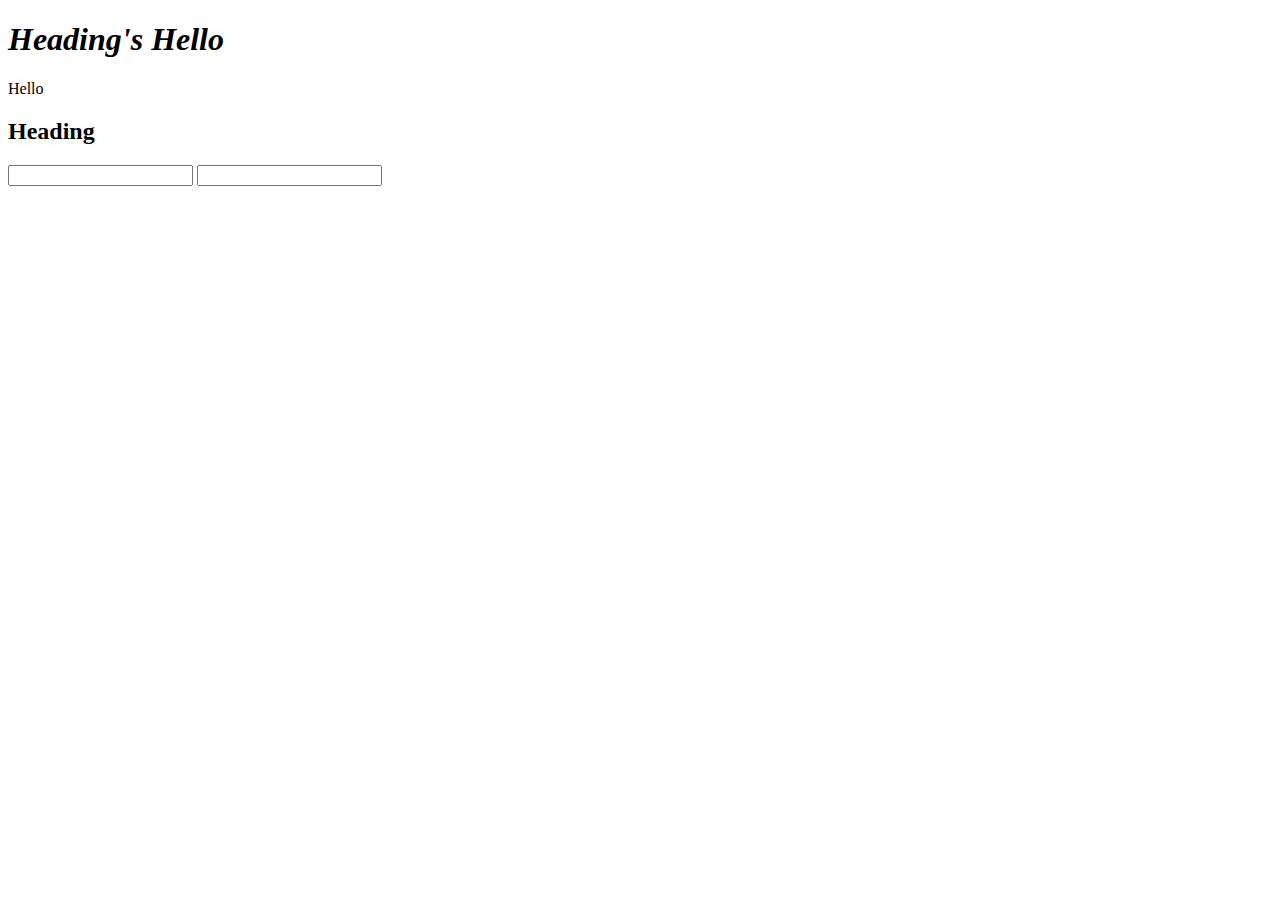
<file: DOM/DOM-Exercises/Demo/index.html>
<!DOCTYPE html>
<html lang="en">

<head>
    <meta charset="UTF-8">
    <meta name="viewport" content="width=device-width, initial-scale=1.0">
    <script src="solution.js"></script>
    <title>Document</title>
</head>

<body>
    <section class="main">
        
        <p>Hello</p>
        <h2>Heading</h2>
        <input type="text">
        <input type="password">
        
    </section>
</body>

</html>
</file>
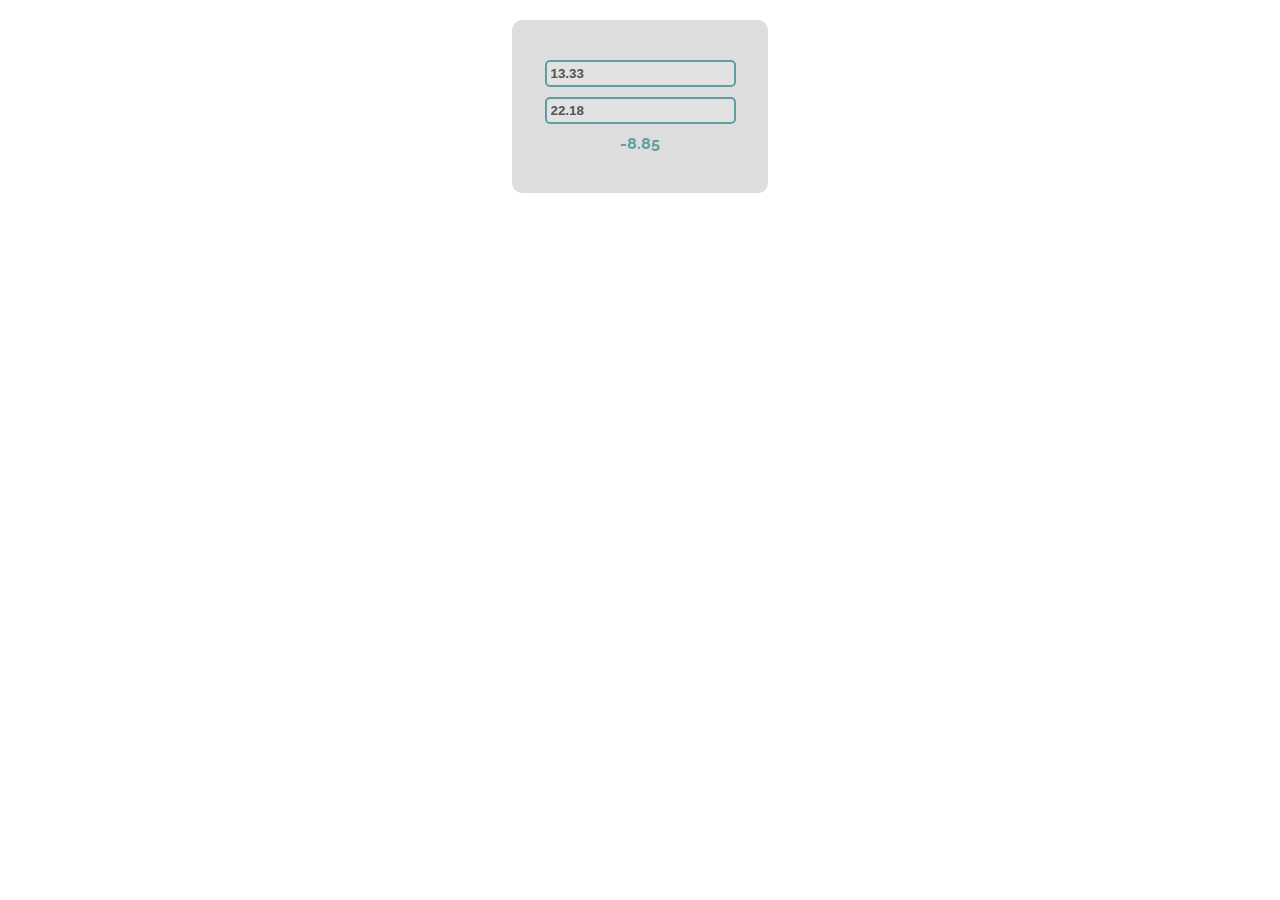
<file: DOM_Manipulations/DOM-Manipulations-Exercise/01. Subtraction/index.html>
<!--Problems for in-class lab for the “JavaScript Advanced” course @ SoftUni.
Submit your solutions in the SoftUni judge system at https://judge.softuni.bg/Contests/1550/Exercise-DOM-Manipulations -->


<!DOCTYPE html>
<html lang="en">

<head>
    <meta charset="UTF-8">
    <title>Subtraction</title>
    <link rel="stylesheet" href="index.css">
</head>

<body>
    <div id="wrapper">
        <input type="text" id="firstNumber" value="13.33" disabled>
        <input type="text" id="secondNumber" value="22.18" disabled>

        <div id="result"></div>
    </div>
    <script src="subtract.js"></script>
    <script>
        window.onload = function () {
            subtract();
        }
    </script>
</body>

</html>
</file>
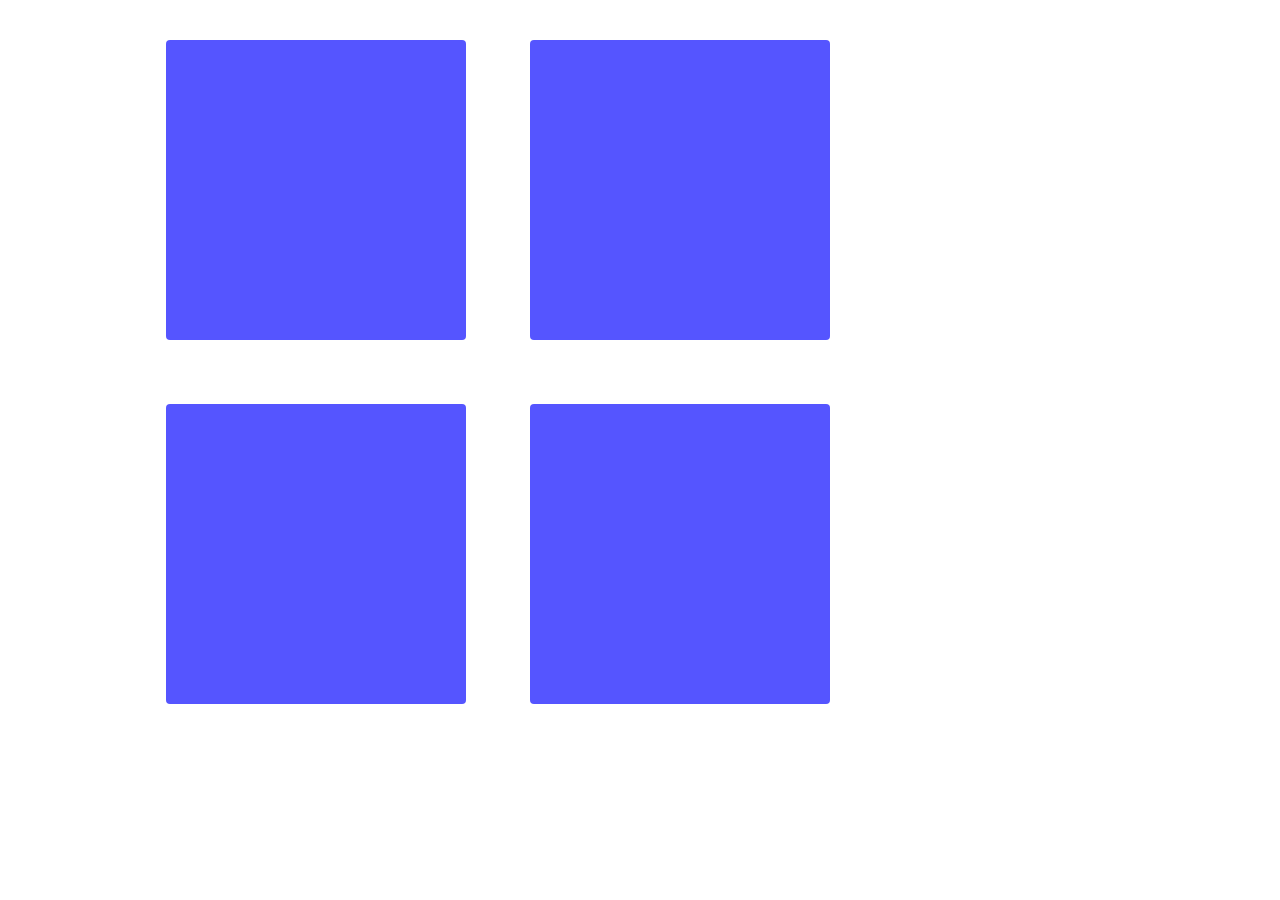
<file: DOM_Manipulations/DOM-Manipulations-Exercise/04. Sections/index.html>
<!--Problems for in-class lab for the “JavaScript Advanced” course @ SoftUni.
Submit your solutions in the SoftUni judge system at https://judge.softuni.bg/Contests/1550/Exercise-DOM-Manipulations -->

<!DOCTYPE html>
<html lang="en">

<head>
    <meta charset="UTF-8">
    <title>Sections</title>
    <link rel="stylesheet" href="style.css">
    <script src="script.js"></script>
</head>
<body onload="create(['Section 1', 'Section 2', 'Section 3', 'Section 4']);">
    <div id="content">
    </div>
</body>

</html>
</file>
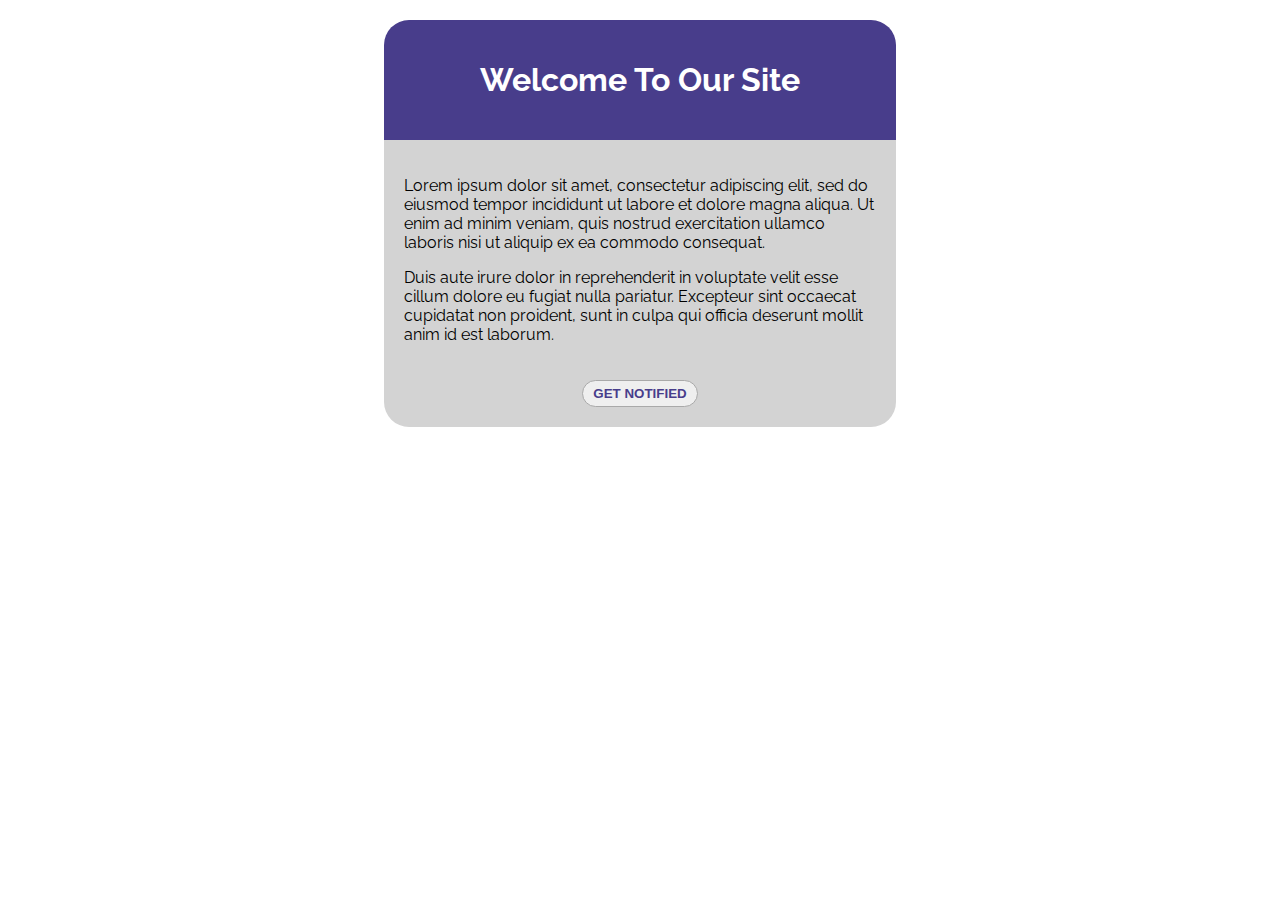
<file: DOM_Manipulations/DOM-Manipulations-Exercise/05. Notification/index.html>
<!--Problems for in-class lab for the “JavaScript Advanced” course @ SoftUni.
Submit your solutions in the SoftUni judge system at https://judge.softuni.bg/Contests/1550/Exercise-DOM-Manipulations -->

<!DOCTYPE html>
<html lang="en">

<head>
    <meta charset="UTF-8">
    <title>Notification</title>
    <link rel="stylesheet" href="styles.css">
    <script src="scripts.js"></script>
</head>

<body>
    <div id="container">
        <header class="header">
            <h1>Welcome to our site</h1>
        </header>
        <div id="content">
            <article class="post">
                <p>Lorem ipsum dolor sit amet, consectetur adipiscing elit, sed do eiusmod tempor incididunt ut labore
                    et
                    dolore magna aliqua. Ut enim ad minim veniam, quis nostrud exercitation ullamco laboris nisi ut
                    aliquip
                    ex ea commodo consequat.</p>
                <p>Duis aute irure dolor in reprehenderit in voluptate velit esse cillum dolore eu fugiat nulla
                    pariatur.
                    Excepteur sint occaecat cupidatat non proident, sunt in culpa qui officia deserunt mollit anim id
                    est
                    laborum.</p>
            </article>
            <button onclick="notify('Something happened!')">Get notified</button>
        </div>
        <div id="notification"></div>
    </div>
</body>

</html>
</file>
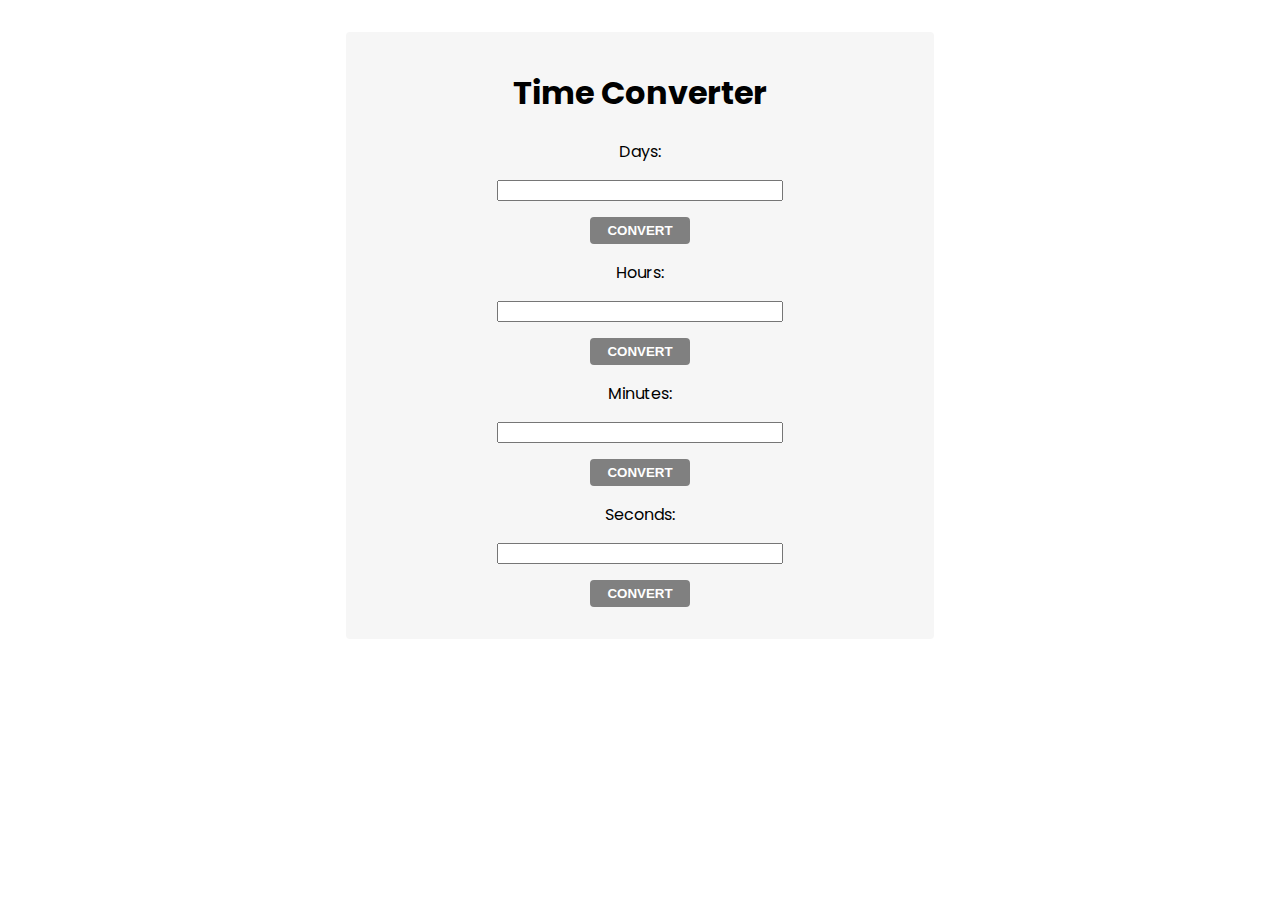
<file: DOM_Manipulations/DOM-Manipulations-Exercise/06. Time-Converter/index.html>
<!--Problems for in-class lab for the “JavaScript Advanced” course @ SoftUni.
Submit your solutions in the SoftUni judge system at https://judge.softuni.bg/Contests/1550/Exercise-DOM-Manipulations -->

<!DOCTYPE html>
<html lang="en">

<head>
    <meta charset="UTF-8">
    <meta name="viewport" content="width=device-width, initial-scale=1.0">
    <meta http-equiv="X-UA-Compatible" content="ie=edge">
    <title>Time Converter</title>
    <link rel="stylesheet" href="style.css">
</head>

<body onload="attachEventsListeners()">
    <main>
        <h1>Time Converter</h1>
        <div>
            <label for="days">Days: </label>
            <input type="text" id="days">
            <input id="daysBtn" type="button" value="Convert">
        </div>
        <div>
            <label for="hours">Hours: </label>
            <input type="text" id="hours">
            <input id="hoursBtn" type="button" value="Convert">
        </div>
        <div>
            <label for="minutes">Minutes: </label>
            <input type="text" id="minutes">
            <input id="minutesBtn" type="button" value="Convert">
        </div>
        <div>
            <label for="seconds">Seconds: </label>
            <input type="text" id="seconds">
            <input id="secondsBtn" type="button" value="Convert">
        </div>
    </main>
</body>

<script src="solution.js"></script>

</html>
</file>
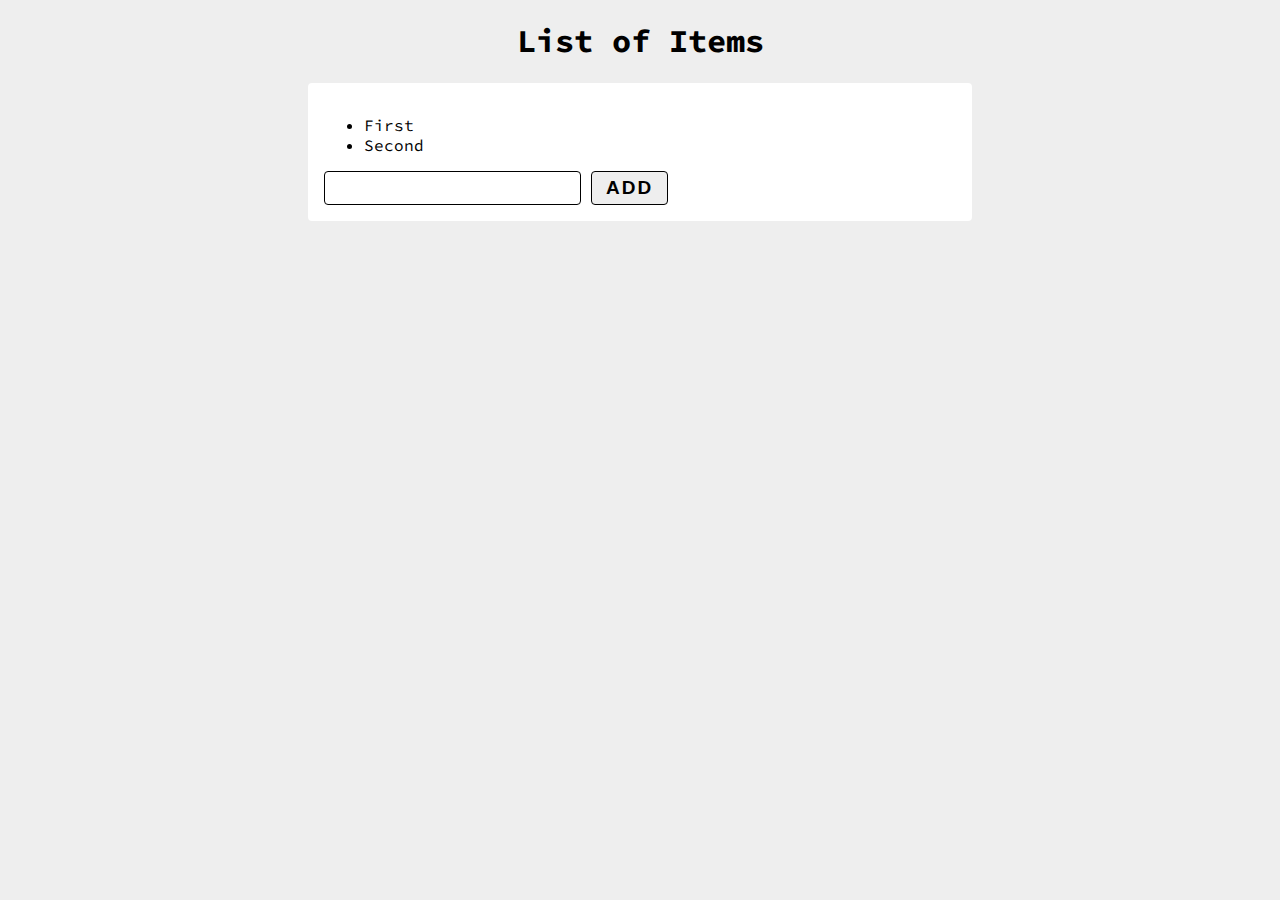
<file: DOM_Manipulations/DOM-Manipulations-Lab/01. List-Of-Items/index.html>
<!--Problems for in-class lab for the “JavaScript Advanced” course @ SoftUni.
Submit your solutions in the SoftUni judge system at https://judge.softuni.bg/Contests/1549/Lab-DOM-Manipulations -->

<!DOCTYPE html>
<html lang="en">

<head>
    <meta charset="UTF-8">
    <meta name="viewport" content="width=device-width, initial-scale=1.0">
    <meta http-equiv="X-UA-Compatible" content="ie=edge">
    <link rel="stylesheet" href="style.css">
    <title>List of Items</title>
</head>

<body>
    <h1>List of Items</h1>
    <main>
        <ul id="items">
            <li>First</li>
            <li>Second</li>
        </ul>
        <input type="text" id="newItemText" />
        <input type="button" value="Add" onclick="addItem()"/>
    </main>
</body>
<script src="./app.js"></script>
</html>
</file>
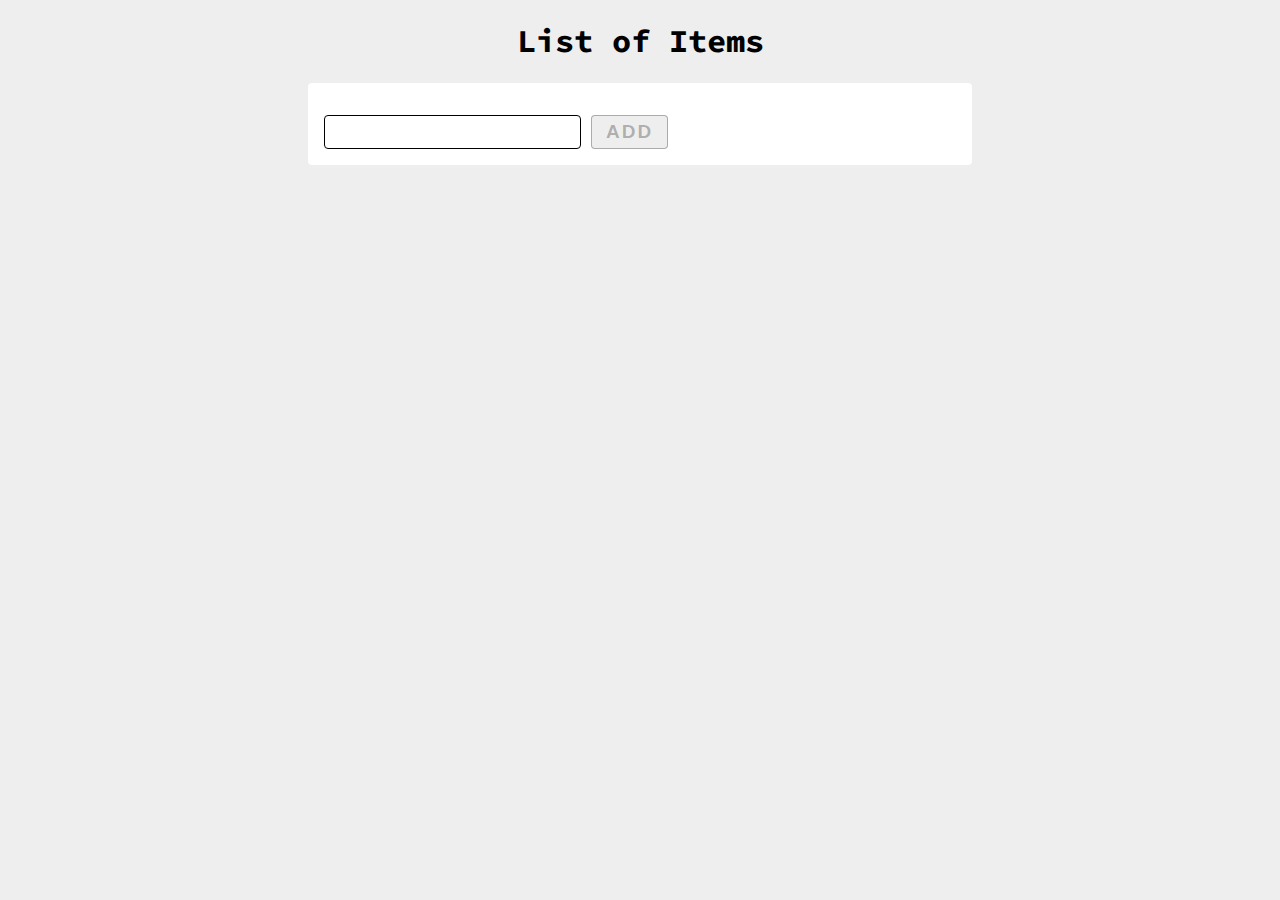
<file: DOM_Manipulations/DOM-Manipulations-Lab/02. Add-Delete/index.html>
<!--Problems for in-class lab for the “JavaScript Advanced” course @ SoftUni.
Submit your solutions in the SoftUni judge system at https://judge.softuni.bg/Contests/1549/Lab-DOM-Manipulations -->

<!DOCTYPE html>
<html lang="en">

<head>
    <meta charset="UTF-8">
    <meta name="viewport" content="width=device-width, initial-scale=1.0">
    <meta http-equiv="X-UA-Compatible" content="ie=edge">
    <link rel="stylesheet" href="style.css">
    <title>Add/Delete</title>
</head>

<body>
    <h1>List of Items</h1>
    <main>
        <ul id="items">
                
        </ul>
        <input type="text" id="newText" />
        <input type="button" value="Add" disabled onclick="addItem()">
    </main>
    <script src="./app.js"></script>
</body>
</html>
</file>
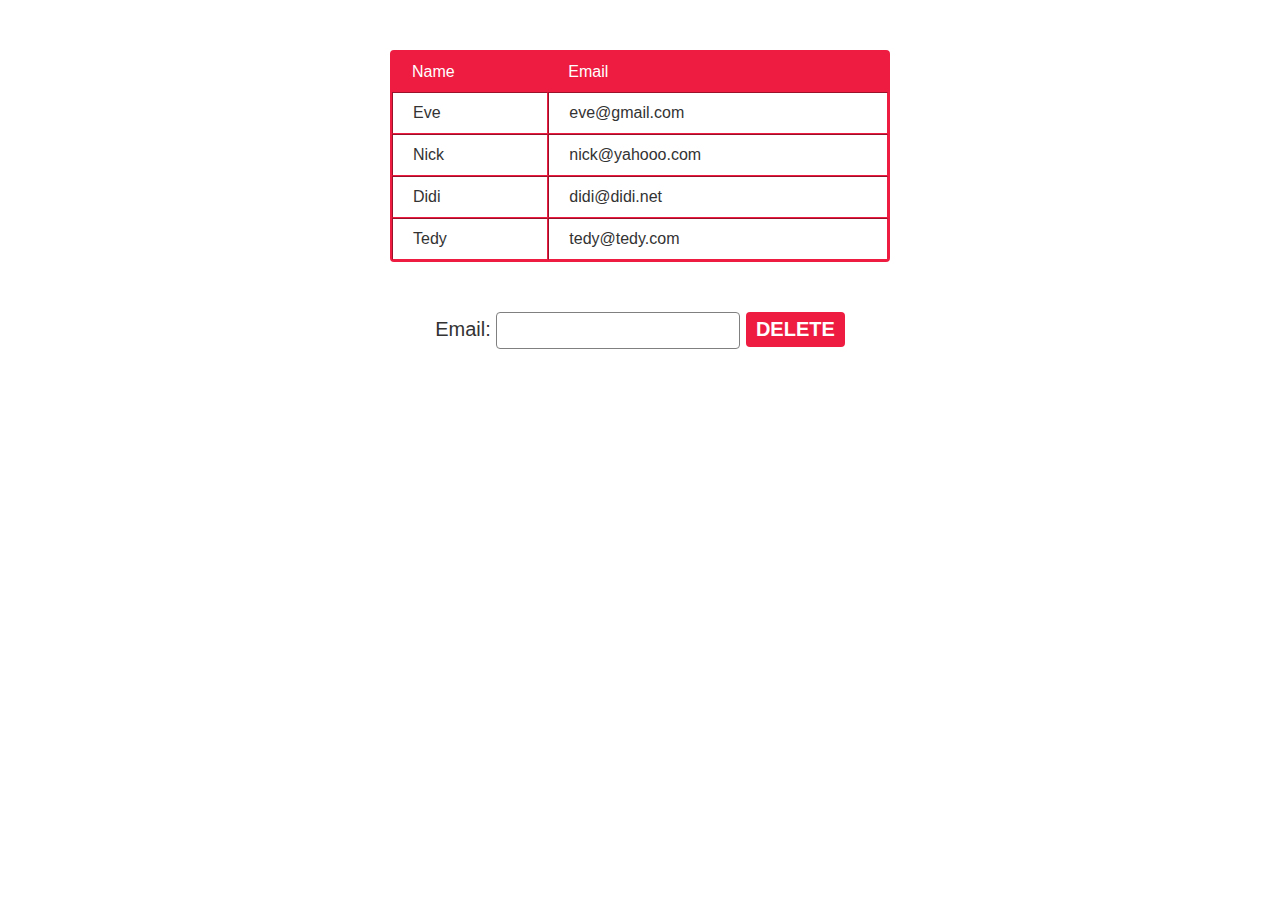
<file: DOM_Manipulations/DOM-Manipulations-Lab/03. Delete-From-Table/index.html>
<!--Problems for in-class lab for the “JavaScript Advanced” course @ SoftUni.
Submit your solutions in the SoftUni judge system at https://judge.softuni.bg/Contests/1549/Lab-DOM-Manipulations -->

<!DOCTYPE html>
<html lang="en">

<head>
    <meta charset="UTF-8">
    <meta name="viewport" content="width=device-width, initial-scale=1.0">
    <meta http-equiv="X-UA-Compatible" content="ie=edge">
    <link rel="stylesheet" href="style.css">
    <title>Delete from Table</title>
</head>

<body>
    <table border="1" id="customers">
        <thead>
            <tr>
                <th>Name</th>
                <th>Email</th>
            </tr>
        </thead>
        <tbody>
            <tr>
                <td>Eve</td>
                <td>eve@gmail.com</td>
            </tr>
            <tr>
                <td>Nick</td>
                <td>nick@yahooo.com</td>
            </tr>
            <tr>
                <td>Didi</td>
                <td>didi@didi.net</td>
            </tr>
            <tr>
                <td>Tedy</td>
                <td>tedy@tedy.com</td>
            </tr>
        </tbody>
    </table>
    <label>
        Email: <input type="text" name="email" />
        <button onclick="deleteByEmail()">Delete</button>
    </label>
    <div id="result"></div>
    <script src="./app.js"></script>
</body>

</html>
</file>
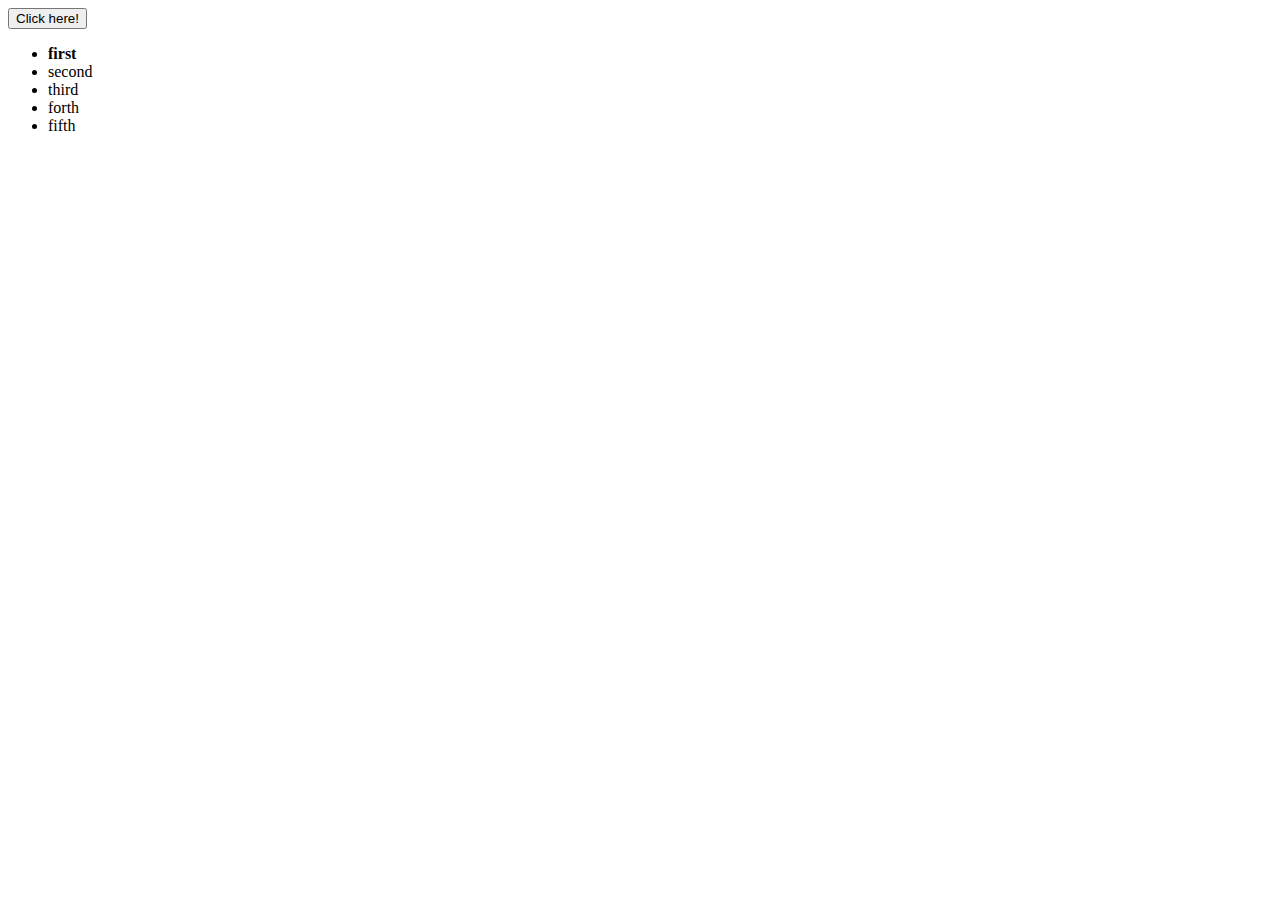
<file: DOM_Manipulations/demo.html>
<!DOCTYPE html>
<html lang="en">
<head>
    <meta charset="UTF-8">
    <meta name="viewport" content="width=device-width, initial-scale=1.0">
    <title>Document</title>
</head>
<body>
    <button>Click here!</button>


    <ul>
        <li><strong>first</strong></li>
        <li>second</li>
        <li>third</li>
        <li>forth</li>
        <li>fifth</li>
    </ul>
    <script>
        let list = document.getElementsByTagName("ul")[0];
        list.addEventListener("click", handler);

        function handler(e){
            console.log(`You have clicked ${e.target.textContent} list item. `)
        }

        let btn = document.getElementsByTagName("button")[0];
        btn.onclick = clickHandler;
        function clickHandler(e){
            window.setTimeout(window.alert, 2*1000, e.target.textContent)
        }
    </script>
</body>
</html>
</file>
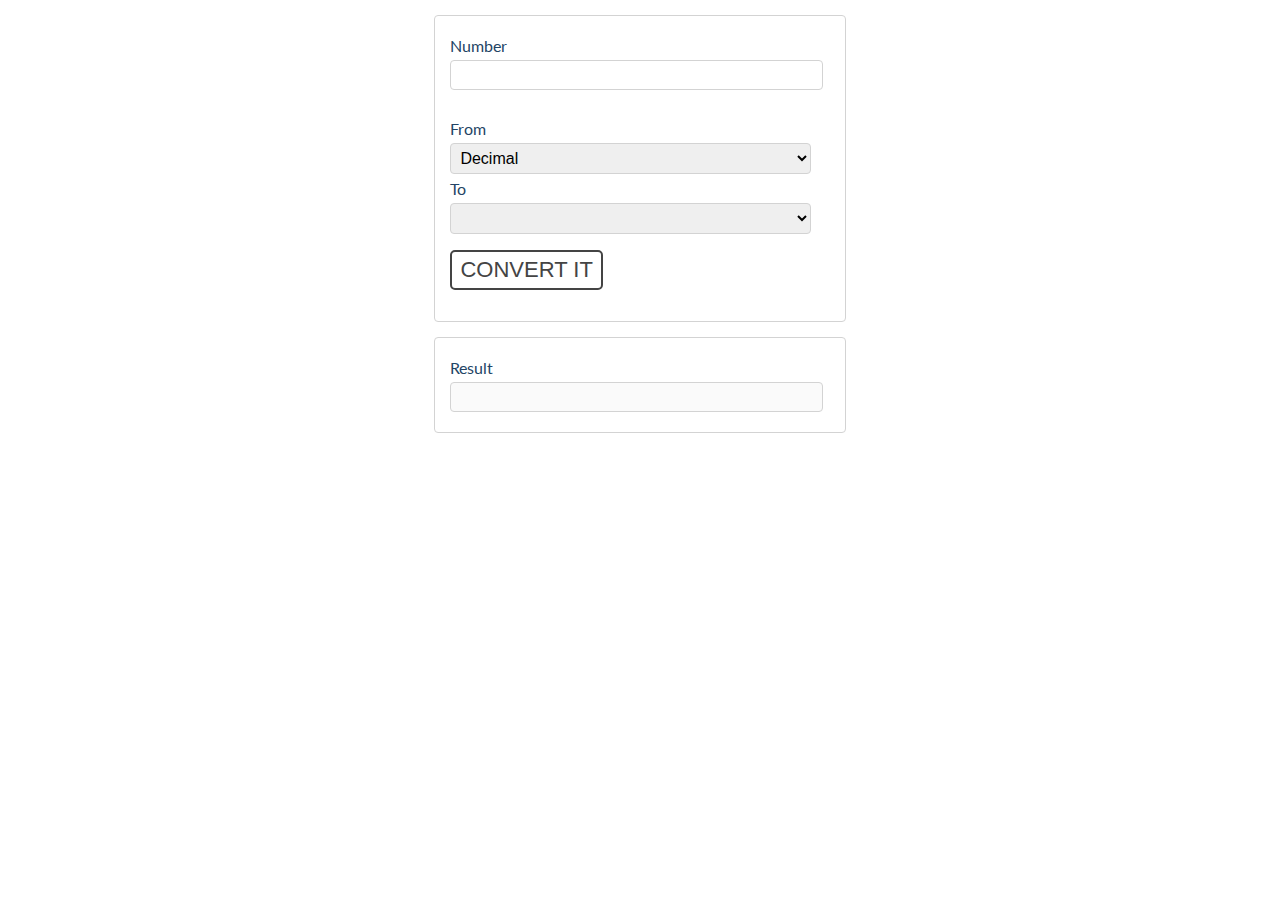
<file: DOM/DOM-Exercises/02. Number-Convertor/template.html>
<!DOCTYPE html>
<html lang="en">

<head>
    <link rel="stylesheet" href="template.css">
    <title>NUMBER CONVERTOR</title>
    <script src="./solution.js"></script>
</head>

<body>
    <div id="container">
        <label for="input">Number</label>
        <input type="number" id="input" /><br>
        <label for="selectMenuFrom">From</label>
        <select id="selectMenuFrom">
            <option selected value="decimal">Decimal</option>
        </select>
        <label for="selectMenuTo">To</label>
        <select id="selectMenuTo">
            <option selected value=""></option>
        </select>
        <button>Convert it</button>

    </div>
    <footer>
        <label for="result">Result</label>
        <input type="text" name="output" id="result" disabled readonly />
    </footer>
    <script>
        solve();
    </script>
</body>
</html>
</file>
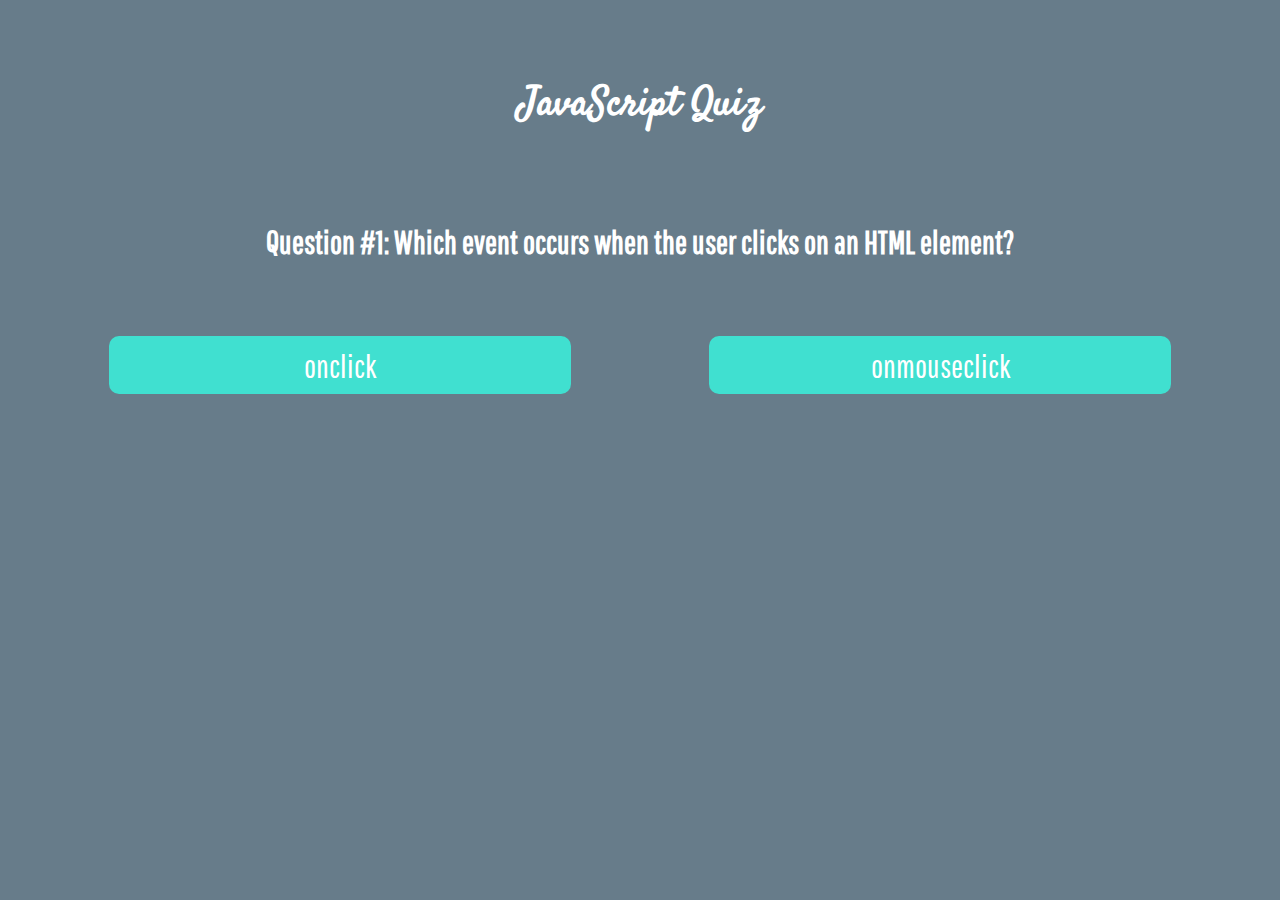
<file: DOM/DOM-Exercises/03. JavaScript-Quizz/template.html>
<!DOCTYPE html>
<html lang="en">

<head>
    <link rel="stylesheet" href="template.css">
    <title>JAVASCRIPT QUIZZ</title>
    <script src="./solution.js"></script>
</head>

<body>
    <div id="quizzie">
        <h1>JavaScript Quiz</h1>

        <section>
            <ul class="quiz-step step1 current">
                <li class="question">
                    <div class="question-wrap">
                        <h2>Question #1: Which event occurs when the user clicks on an HTML element?</h2>
                    </div>
                </li>
                <li class="quiz-answer low-value" data-quizIndex="2">
                    <div class="answer-wrap">
                        <p class="answer-text">onclick</p>
                    </div>
                </li>
                <li class="quiz-answer high-value" data-quizIndex="4">
                    <div class="answer-wrap">
                        <p class="answer-text">onmouseclick</p>
                    </div>
                </li>
            </ul>
        </section>
        <section class="hidden">
            <ul class="quiz-step step1 current">
                <li class="question">
                    <div class="question-wrap">
                        <h2>Question #2: Which function converting JSON to string?</h2>
                    </div>
                </li>
                <li class="quiz-answer low-value" data-quizIndex="2">
                    <div class="answer-wrap">
                        <p class="answer-text">JSON.toString()</p>
                    </div>
                </li>
                <li class="quiz-answer high-value" data-quizIndex="4">
                    <div class="answer-wrap">
                        <p class="answer-text">JSON.stringify()</p>
                    </div>
                </li>
            </ul>
        </section>
        <section class="hidden">
            <ul class="quiz-step step1 current">
                <li class="question">
                    <div class="question-wrap">
                        <h2>Question #3: What is DOM?</h2>
                    </div>
                </li>
                <li class="quiz-answer low-value" data-quizIndex="2">
                    <div class="answer-wrap">
                        <p class="answer-text">A programming API for HTML and XML documents</p>
                    </div>
                </li>
                <li class="quiz-answer high-value" data-quizIndex="4">
                    <div class="answer-wrap">
                        <p class="answer-text">The DOM is your source HTML</p>
                    </div>
                </li>
            </ul>
        </section>
        <ul id="results">
            <li class="results-inner">
                <h1></h1>
            </li>
        </ul>
    </div>
    </main>
    </div>
    <script>
        solve();
    </script>
</body>

</html>
</file>
<file: DOM_Manipulations/DOM-Manipulations-Exercise/01. Subtraction/index.css>
@import url('https://fonts.googleapis.com/css?family=Raleway');

body {
    width: 20%;
    margin: 0 auto;
    padding-top: 20px;
    font-family: 'Raleway',sans-serif;
}

#wrapper{
    background: #DDDDDD;
    text-align: center;
    padding: 40px 20px;
    border-radius: 10px;
}

input[type="text"] {
    margin-bottom: 10px;
    padding: 5px 0;
    border-radius: 5px;
    font-weight: 700;
}
 #result{
     font-weight: 700;
     color: cadetblue;
 }

 #wrapper input {
     padding: 4px;
     border: 2px solid cadetblue;
 }
</file>
<file: DOM_Manipulations/DOM-Manipulations-Exercise/04. Sections/style.css>
@import url('https://fonts.googleapis.com/css?family=Poppins');

body {
    font-family: 'Poppins', sans-serif;
}

#content {
    width: 80%;
    margin: 0 auto;
}

#content div {
    float: left;
    width: 300px;
    height: 300px;
    margin: 2em;
    background: #5555ff;
    text-align: center;
    border-radius: 4px;
}

#content div p {
    color: white;
    margin: 6em 3em 6em 3em;
}
</file>
<file: DOM_Manipulations/DOM-Manipulations-Exercise/05. Notification/styles.css>
@import url('https://fonts.googleapis.com/css?family=Raleway');

body {
    width: 40%;
    font-family: 'Raleway',sans-serif;
    margin: 0 auto;
    text-align: center;
    padding-top: 20px;
}

.header {
    background-color: darkslateblue;
    color: white;
    text-transform:capitalize;
    margin: 0;
    padding: 20px 20px;
    border-top-left-radius: 25px;
    border-top-right-radius: 25px;
}
#content{
    background: lightgrey;
    border-bottom-left-radius: 25px;
    border-bottom-right-radius: 25px;
}
.post {
    margin:0;
    padding: 20px 20px;
    text-align: left;
}

button{
    margin-bottom: 20px;
    padding: 5px 10px;
    border: 1px solid darkgray;
    border-radius: 15px;
    font-weight: bold;
    cursor: pointer;
    color:darkslateblue;
    text-transform: uppercase;
    outline: none;
}

#notification {
    float: right;
    background: darkslateblue;
    color: #ffffff;
    border-radius: 15px;
    padding: 0.5em 2em 0.5em 2em;
    margin: 1em;
    display: none;
    position: absolute;
    top: 0;
    right: 0;
}
</file>
<file: DOM_Manipulations/DOM-Manipulations-Exercise/06. Time-Converter/style.css>
@import url('https://fonts.googleapis.com/css?family=Poppins');

body {
    font-family: 'Poppins', sans-serif;
}

main {
    width: 44%;
    margin: 2rem auto;
    text-align: center;
    background: #f6f6f6;
    padding: 1rem;
    border-radius: 4px;
}

main label, main input {
    display: block;
}

main input {
    text-align: center;
    width: 50%;
    margin: 1rem auto;
}

#daysBtn, #hoursBtn, #minutesBtn, #secondsBtn {
    background: gray;
    width: 18%;
    border: 2px solid gray;
    border-radius: 4px;
    padding: 4px 9px;
    text-transform: uppercase;
    font-weight: bold;
    color: white;
}
</file>
<file: DOM_Manipulations/DOM-Manipulations-Lab/01. List-Of-Items/style.css>
@import url('https://fonts.googleapis.com/css?family=Source+Code+Pro');

body {
    background: #EEEEEE;
    font-family: 'Source Code Pro', monospace;
}

body>h1 {
    text-align: center;
}

main {
    background: white;
    width: 50%;
    margin: 0 auto;
    padding: 1rem;
    border-radius: 4px;
}

main input[type="text"] {
    border: 1px solid black;
    border-radius: 4px;
    padding: 5px;
    font-size: 19px;
    outline: none;
    cursor: pointer;
}

main input[type="button"] {
    border: 1px solid;
    background: #EEEEEE;
    font-size: 19px;
    border-radius: 4px;
    padding: 5px 14px;
    font-weight: bold;
    text-transform: uppercase;
    letter-spacing: 2px;
    outline: none;
}
</file>
<file: DOM_Manipulations/DOM-Manipulations-Lab/02. Add-Delete/style.css>
@import url('https://fonts.googleapis.com/css?family=Source+Code+Pro');

body {
    background: #EEEEEE;
    font-family: 'Source Code Pro', monospace;
}

body>h1 {
    text-align: center;
}

main {
    background: white;
    width: 50%;
    margin: 0 auto;
    padding: 1rem;
    border-radius: 4px;
}

main input[type="text"] {
    border: 1px solid black;
    border-radius: 4px;
    padding: 5px;
    font-size: 19px;
    outline: none;
    cursor: pointer;
}

main input[type="button"] {
    border: 1px solid;
    background: #EEEEEE;
    font-size: 19px;
    border-radius: 4px;
    padding: 5px 14px;
    font-weight: bold;
    text-transform: uppercase;
    letter-spacing: 2px;
    outline: none;
}
</file>
<file: DOM_Manipulations/DOM-Manipulations-Lab/03. Delete-From-Table/style.css>
* {
    margin: 0;
    padding: 0;
    box-sizing: border-box;
}

body {
    font-family: -apple-system, BlinkMacSystemFont, "Segoe UI", Roboto, "Helvetica Neue", Arial, sans-serif;
    color: #333;
}

table {
    text-align: left;
    line-height: 40px;
    border-collapse: separate;
    border-spacing: 0;
    border: 2px solid #ed1c40;
    width: 500px;
    margin: 50px auto;
    border-radius: .25rem;
}

th {
    border: none;
}

thead tr:first-child {
    background: #ed1c40;
    color: #fff;
    border: none;
}

th,
td {
    padding: 0 15px 0 20px;
}

th {
    font-weight: 500;
}

tbody tr:hover {
    background-color: #f2f2f2;
    cursor: default;
}

.button {
    color: #aaa;
    cursor: pointer;
    vertical-align: middle;
    margin-top: -4px;
}

.edit:hover {
    color: #0a79df;
}

.delete:hover {
    color: #dc2a2a;
}

label {
    margin-left: 34%;
    font-size: 20px;
}

input[type="text"] {
    border-radius: 4px;
    padding: 7px 5px;
    border: 1px solid gray;
    font-size: 18px;
    outline: none;
}

button {
    background: #ed1c40;
    border: #ed1c40;
    border-radius: 4px;
    padding: 6px 10px;
    font-size: 20px;
    color: white;
    font-weight: bold;
    text-transform: uppercase;
    cursor: pointer;
    outline: none;
}

#result {
    text-align: center;
}
</file>
<file: DOM/DOM-Exercises/02. Number-Convertor/template.css>
@import url('https://fonts.googleapis.com/css?family=Lato');

html {
    font-family: "Lato", sans-serif;
    color: #234465;
}

input[type="button"], button {
    padding: 0.3rem 0.5rem;
    font-size: 22px;
    margin: 1rem 0 1rem 0;
    color: #444444;
    background: transparent;
    border-radius: 5px;
    outline: none;
    text-transform: uppercase;
    font-weight: 300;
    letter-spacing: 0px;
    border: 2px solid #444444;
    cursor: pointer;
}

input[type="button"]:hover, button:hover {
    color: white;
    background: #444444;
}

input, select {
    font-size: 1.0em;
}

#container, footer {
    width: 30%;
    margin: 15px auto;
    text-align: left;
    border: 1px solid lightgrey;
    border-radius: 4px;
    padding: 15px;
}

label, input {
    display: block;
    width: 100%;
    margin: 5px 0;
}

input, select {
    border: 1px solid lightgrey;
    outline: none;
    border-radius: 4px;
    padding: 5px;
    width: 95%;
}
</file>
<file: DOM/DOM-Exercises/03. JavaScript-Quizz/template.css>
@import url(https://fonts.googleapis.com/css?family=Satisfy|Pathway+Gothic+One);
/* Defaults */
html, body, #quizzie {
  margin: 0;
  padding: 0;
  width: 100%;
  height: 100%;
}
.hidden {
  display: none;
}

* {
  box-sizing: border-box;
}

body {
  background: #677c8a;
  color: #fff;
}

h1 {
  font-family: 'Satisfy', 'cursive';
  font-size: 2.5em;
}

h2, p {
  font-family: 'Pathway Gothic One', 'sans-serif';
  font-size: 2em;
}

h1, h2, p {
  text-align: center;
  display: block;
  width: auto;
  margin: 1%;
}

#quizzie {
  padding: 5% 0;
  /* Individual Steps/Sections */
  /* Content */
}
#quizzie ul {
  list-style: none;
  display: block;
  width: auto;
  margin: 2% 2%;
  padding: 2%;
  overflow: auto;
  display: none;
  /* Step Questions and Answer Options */
}
#quizzie ul.current {
  display: block;
}
#quizzie ul li {
  display: inline-block;
  float: left;
  width: 49%;
  margin-right: 2%;
  overflow: auto;
  text-align: center;
}
#quizzie ul li.quiz-answer {
  cursor: pointer;
}
#quizzie ul li.question, #quizzie ul li.results-inner {
  display: block;
  float: none;
  width: 100%;
  text-align: center;
  margin: 0;
  margin-bottom: 2%;
}
#quizzie ul li.results-inner {
  padding: 5% 2%;
}
#quizzie ul li.results-inner img {
  width: 250px;
}
#quizzie ul li:last-child {
  margin-right: 0;
}
#quizzie .question-wrap, #quizzie .answer-wrap {
  display: block;
  padding: 1%;
  margin: 1em 10%;
  -moz-border-radius: 10px;
  -webkit-border-radius: 10px;
  border-radius: 10px;
}
#quizzie .answer-wrap {
  background: Turquoise;
  -moz-transition: background-color 0.5s ease;
  -o-transition: background-color 0.5s ease;
  -webkit-transition: background-color 0.5s ease;
  transition: background-color 0.5s ease;
}
#quizzie .answer-wrap:hover {
  background: DarkTurquoise;
}
</file>
